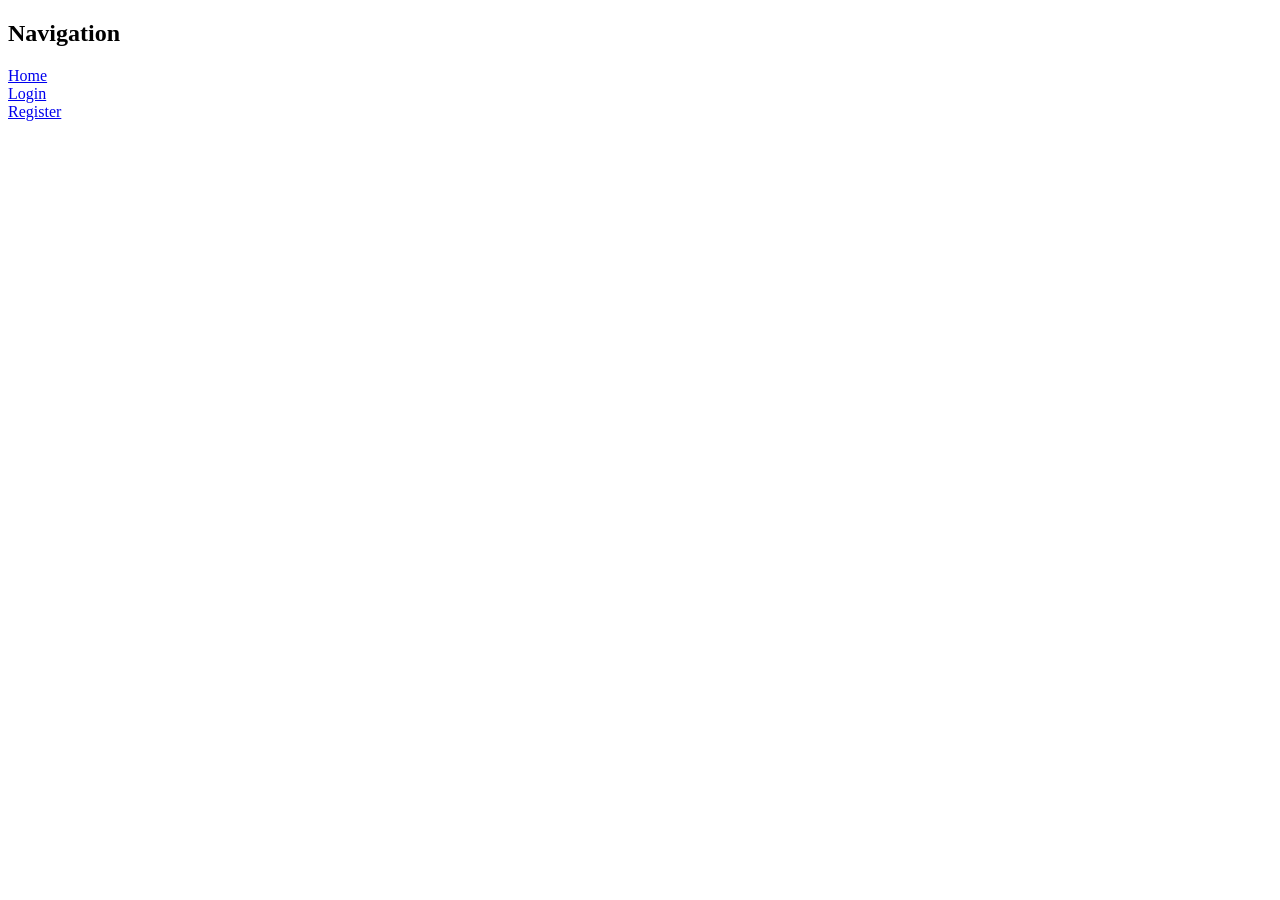
<file: templates/public/left-sidebar.html>
﻿<!DOCTYPE html>
<html xmlns="http://www.w3.org/1999/xhtml">
<head>
    <title></title>
</head>
<body>
       <div class="navigation">
           <h2>Navigation</h2>
               
           <div class="left-in-sidebar"><a href="/#/" class="btn btn-info">Home</a></div>
           <div class="left-in-sidebar"><a href="#/login" class="btn btn-success">Login</a></div>
           <div class="left-in-sidebar"><a href="#/register" class="btn btn-success">Register</a></div>
           </div>
</body>
</html>
</file>
